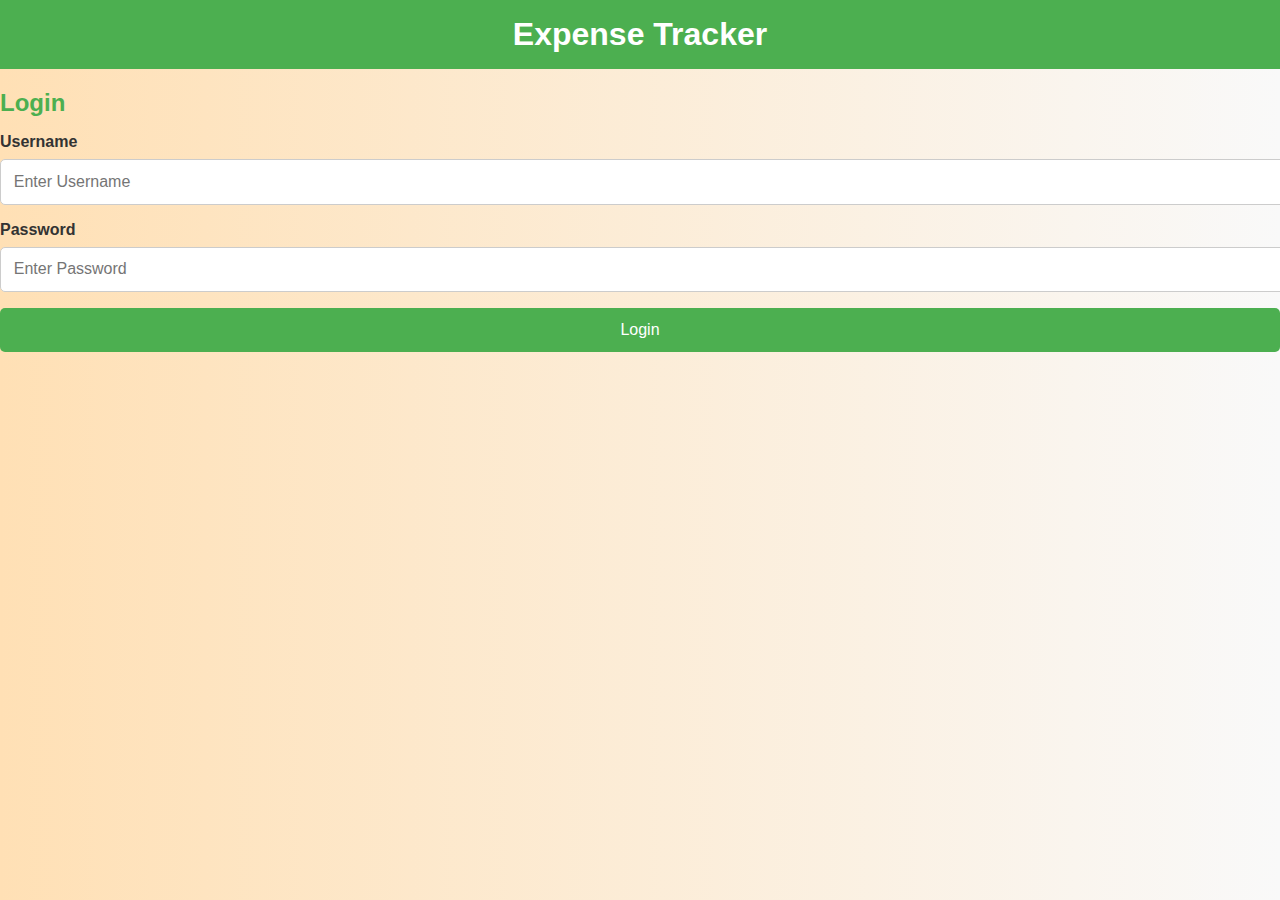
<file: index.html>
<!DOCTYPE html>
<html lang="en">
<head>
  <meta charset="UTF-8">
  <meta name="viewport" content="width=device-width, initial-scale=1.0">
  <title>Login - Expense Tracker</title>
  <link rel="stylesheet" href="style.css">
</head>
<body>
  <header>
    <h1>Expense Tracker</h1>
  </header>
  <main class="login-container">
    <form id="login-form">
      <h2>Login</h2>
      <div class="form-group">
        <label for="username">Username</label>
        <input type="text" id="username" placeholder="Enter Username" required />
      </div>
      <div class="form-group">
        <label for="password">Password</label>
        <input type="password" id="password" placeholder="Enter Password" required />
      </div>
      <button type="submit">Login</button>
    </form>
  </main>
  <script src="login.js"></script>
</body>
</html>
</file>
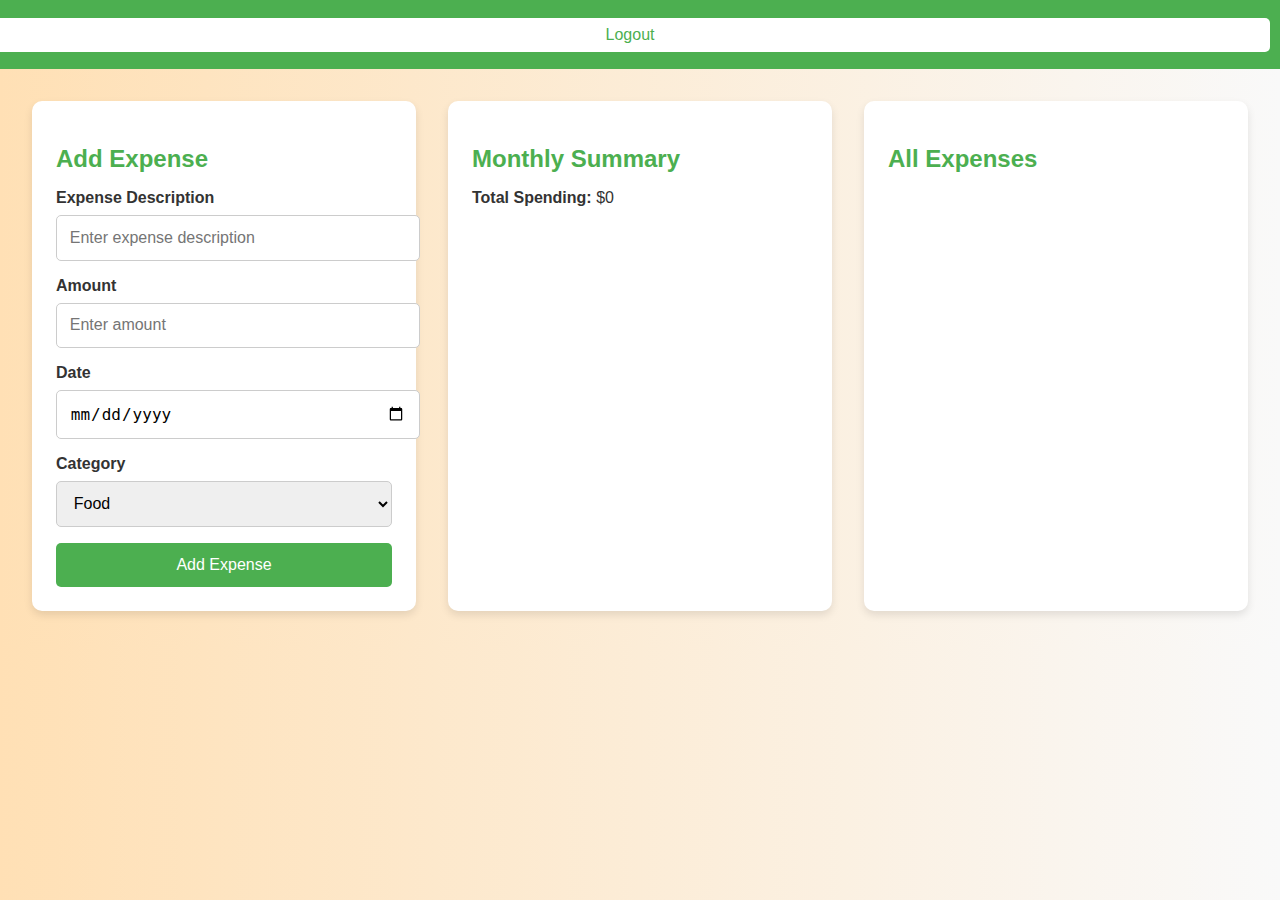
<file: dashboard.html>
<!DOCTYPE html>
<html lang="en">
<head>
  <meta charset="UTF-8">
  <meta name="viewport" content="width=device-width, initial-scale=1.0">
  <title>Dashboard - Expense Tracker</title>
  <link rel="stylesheet" href="style.css">
</head>
<body>
  <header>
    <h1>Expense Tracker</h1>
    <button id="logout-button">Logout</button>
  </header>
  <main class="dashboard-container">
    <!-- Add Expense Section -->
    <section class="add-expense-section">
      <h2>Add Expense</h2>
      <form id="expense-form">
        <div class="form-group">
          <label for="description">Expense Description</label>
          <input type="text" id="description" placeholder="Enter expense description" required>
        </div>
        <div class="form-group">
          <label for="amount">Amount</label>
          <input type="number" id="amount" placeholder="Enter amount" required>
        </div>
        <div class="form-group">
          <label for="date">Date</label>
          <input type="date" id="date" required>
        </div>
        <div class="form-group">
          <label for="category">Category</label>
          <select id="category">
            <option value="Food">Food</option>
            <option value="Transport">Transport</option>
            <option value="Entertainment">Entertainment</option>
            <option value="Others">Others</option>
          </select>
        </div>
        <button type="submit">Add Expense</button>
      </form>
    </section>

    <!-- Monthly Summary Section -->
    <section class="summary-section">
      <h2>Monthly Summary</h2>
      <p><strong>Total Spending:</strong> <span id="total-spending">$0</span></p>
    </section>

    <!-- All Expenses Section -->
    <section class="expenses-section">
      <h2>All Expenses</h2>
      <ul id="expense-list"></ul>
    </section>
  </main>
  <script src="app.js"></script>
</body>
</html>
</file>
<file: style.css>
/* General Styling */
body {
    font-family: 'Arial', sans-serif;
    margin: 0;
    padding: 0;
    background: linear-gradient(to right, #ffe0b5, #f9f9f9);
    color: #333;
  }
  
  header {
    background-color: #4caf50;
    color: white;
    text-align: center;
    padding: 1rem;
    position: relative;
  }
  
  header h1 {
    margin: 0;
  }
  
  #logout-button {
    position: absolute;
    right: 10px;
    top: 50%;
    transform: translateY(-50%);
    background-color: white;
    color: #4caf50;
    border: none;
    padding: 0.5rem 1rem;
    border-radius: 5px;
    cursor: pointer;
    font-size: 1rem;
  }
  
  #logout-button:hover {
    background-color: #f0f0f0;
  }
  
  .dashboard-container {
    display: grid;
    grid-template-columns: repeat(auto-fit, minmax(300px, 1fr));
    gap: 2rem;
    padding: 2rem;
  }
  
  section {
    background: white;
    padding: 1.5rem;
    border-radius: 10px;
    box-shadow: 0 4px 8px rgba(0, 0, 0, 0.1);
  }
  
  h2 {
    margin-bottom: 1rem;
    color: #4caf50;
  }
  
  .form-group {
    margin-bottom: 1rem;
  }
  
  label {
    display: block;
    margin-bottom: 0.5rem;
    font-weight: bold;
  }
  
  input, select {
    width: 100%;
    padding: 0.8rem;
    border: 1px solid #ccc;
    border-radius: 5px;
    font-size: 1rem;
  }
  
  button {
    background-color: #4caf50;
    color: white;
    padding: 0.8rem;
    width: 100%;
    border: none;
    border-radius: 5px;
    cursor: pointer;
    font-size: 1rem;
  }
  
  button:hover {
    background-color: #45a049;
  }
  
  .expenses-section ul {
    list-style: none;
    padding: 0;
  }
  
  .expenses-section li {
    margin-bottom: 0.5rem;
    padding: 0.5rem;
    background: #f9f9f9;
    border: 1px solid #ccc;
    border-radius: 5px;
  }
  
  .expenses-section li button {
    background-color: #ff4c4c;
    color: white;
    border: none;
    padding: 0.3rem 0.6rem;
    border-radius: 5px;
    cursor: pointer;
    font-size: 0.8rem;
  }
  
  .expenses-section li button:hover {
    background-color: #e63939;
  }
</file>
